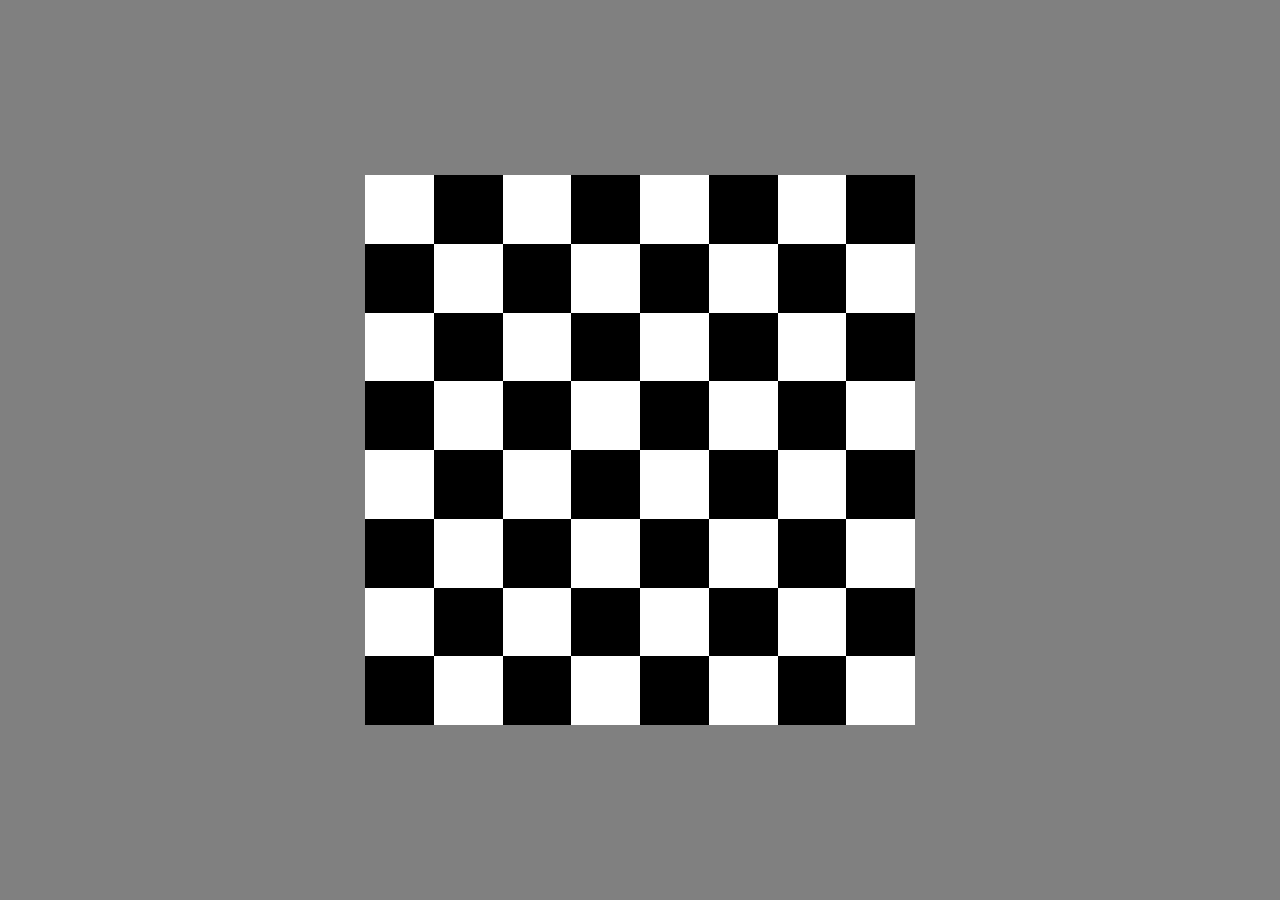
<file: Chess/index.html>
<!DOCTYPE html>
<html>
<head>
    <title>CHESS</title>
    <link rel="stylesheet" href="style.css">
</head>
<body>
    <div id="main">
        <div id="r1">
            <div id="r1_w1"></div>
            <div id="r1_b1"></div>
            <div id="r1_w2"></div>
            <div id="r1_b2"></div>
            <div id="r1_w3"></div>
            <div id="r1_b3"></div>
            <div id="r1_w4"></div>
            <div id="r1_b4"></div>
        </div>
        <div id="r2">
            <div id="r2_b1"></div>
            <div id="r2_w1"></div>
            <div id="r2_b2"></div>
            <div id="r2_w2"></div>
            <div id="r2_b3"></div>
            <div id="r2_w3"></div>
            <div id="r2_b4"></div>
            <div id="r2_w4"></div>
        </div>
        <div id="r3">
            <div id="r3_w1"></div>
            <div id="r3_b1"></div>
            <div id="r3_w2"></div>
            <div id="r3_b2"></div>
            <div id="r3_w3"></div>
            <div id="r3_b3"></div>
            <div id="r3_w4"></div>
            <div id="r3_b4"></div>
        </div>
        <div id="r4">
            <div id="r4_b1"></div>
            <div id="r4_w1"></div>
            <div id="r4_b2"></div>
            <div id="r4_w2"></div>
            <div id="r4_b3"></div>
            <div id="r4_w3"></div>
            <div id="r4_b4"></div>
            <div id="r4_w4"></div>
        </div>
        <div id="r5">
            <div id="r5_w1"></div>
            <div id="r5_b1"></div>
            <div id="r5_w2"></div>
            <div id="r5_b2"></div>
            <div id="r5_w3"></div>
            <div id="r5_b3"></div>
            <div id="r5_w4"></div>
            <div id="r5_b4"></div>
        </div>
        <div id="r6">
            <div id="r6_b1"></div>
            <div id="r6_w1"></div>
            <div id="r6_b2"></div>
            <div id="r6_w2"></div>
            <div id="r6_b3"></div>
            <div id="r6_w3"></div>
            <div id="r6_b4"></div>
            <div id="r6_w4"></div>
        </div>
        <div id="r7">
            <div id="r7_w1"></div>
            <div id="r7_b1"></div>
            <div id="r7_w2"></div>
            <div id="r7_b2"></div>
            <div id="r7_w3"></div>
            <div id="r7_b3"></div>
            <div id="r7_w4"></div>
            <div id="r7_b4"></div>
        </div>
        <div id="r8">
            <div id="r8_b1"></div>
            <div id="r8_w1"></div>
            <div id="r8_b2"></div>
            <div id="r8_w2"></div>
            <div id="r8_b3"></div>
            <div id="r8_w3"></div>
            <div id="r8_b4"></div>
            <div id="r8_w4"></div>
        </div>
    </div>
</body>
</html>
</file>
<file: Chess/style.css>
*{
    padding: 0;
    margin: 0;
}
body{
    display: flex;
    align-items: center;
    justify-content: center;
    height: 100vh;
    background-color: gray;
}
#main{
    width: 550px;
    height: 550px;
}
#r1,#r2,#r3,#r4,#r5,#r6,#r7,#r8{
    width: 100%;
    height: 12.5%;
}
#r1_w1,#r1_w2,#r1_w3,#r1_w4,
#r2_w1,#r2_w2,#r2_w3,#r2_w4,
#r3_w1,#r3_w2,#r3_w3,#r3_w4,
#r4_w1,#r4_w2,#r4_w3,#r4_w4,
#r5_w1,#r5_w2,#r5_w3,#r5_w4,
#r6_w1,#r6_w2,#r6_w3,#r6_w4,
#r7_w1,#r7_w2,#r7_w3,#r7_w4,
#r8_w1,#r8_w2,#r8_w3,#r8_w4{
    height: 100%;
    width: 12.5%;
    float:left;
    background-color: white;
}
#r1_b1,#r1_b2,#r1_b3,#r1_b4,
#r2_b1,#r2_b2,#r2_b3,#r2_b4,
#r3_b1,#r3_b2,#r3_b3,#r3_b4,
#r4_b1,#r4_b2,#r4_b3,#r4_b4,
#r5_b1,#r5_b2,#r5_b3,#r5_b4,
#r6_b1,#r6_b2,#r6_b3,#r6_b4,
#r7_b1,#r7_b2,#r7_b3,#r7_b4,
#r8_b1,#r8_b2,#r8_b3,#r8_b4{
    height: 100%;
    width: 12.5%;
    float:left;
    background-color: black;
}
</file>
